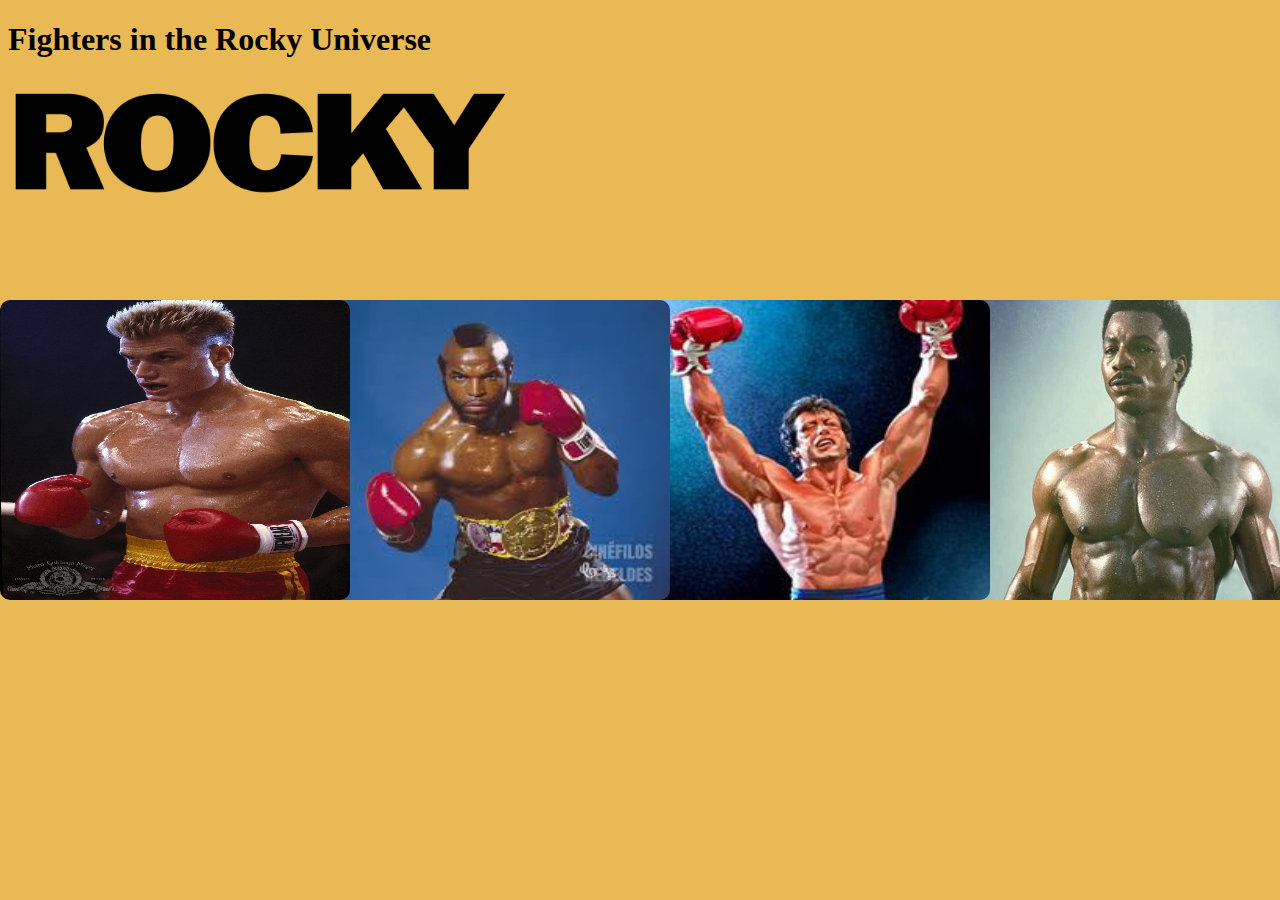
<file: index.html>
<!DOCTYPE html>
<html lang="en">
  <head>
    <meta name="viewport" content="width=device-width, initial-scale=1.0">
    <meta charset="UTF-8" />
    <title>Rocky Fighters</title>
    <link href="index.css" rel="stylesheet" />
  </head>
  <body>
    <h1>Fighters in the Rocky Universe</h1>
    <a href="https://example.com">
      <img src="Rocky_Logo.svg.png" alt="Rocky Logo" width="500px" />
    </a>

    <article class="Apollo">
      <a href="Creed-Webpage.html">
        <img src="Apollo.png" alt="Apollo Creed" height="300" width="350" />
      </a>
    </article>

    <article class="Balboa">
      <a href="Balboa-Webpage.html">
        <img
          src="Balboa-back-image.jpg"
          alt="Balboa"
          height="300"
          width="350"
        />
      </a>
    </article>

    <article class="clubber">
      <a href="clubber.html">
        <img
          src="Clubber-Lang.jpeg"
          alt="Clubber Lang"
          height="300"
          width="350"/>
        
      </a>
    </article>

    <article class="ivan">
      <a href="ivan.html">
        <img src="drago-3.jpg" alt="Ivan Drago" height="300" width="350" />
      </a>
    </article>
  </body>
</html>
</file>
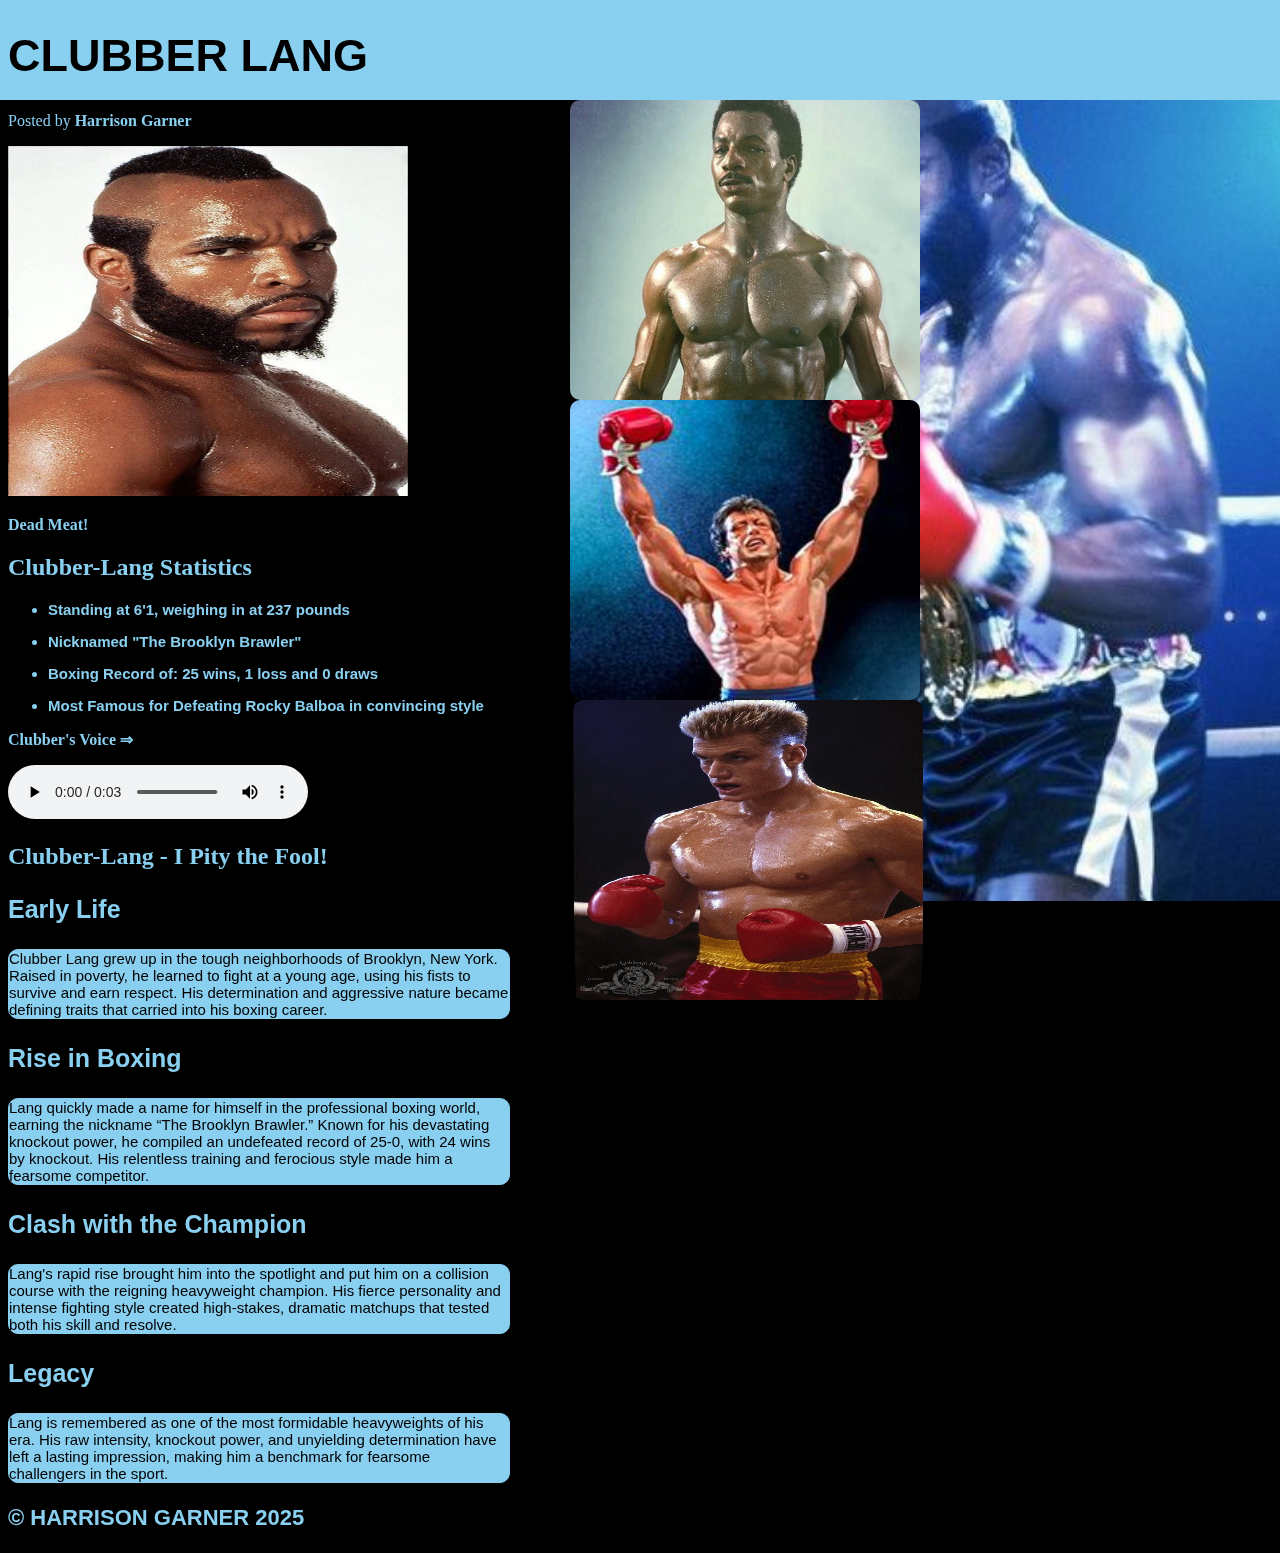
<file: clubber.html>
<!DOCTYPE html>
<html lang="En">
  <head>
    <link href="clubber.css" rel="stylesheet" />
    <meta charset="UTF-8" />
    <title>Clubber-Lang</title>
  </head>
  <body>
    <div class="black-section"></div>
    <div class="gold-section"></div>
    <div class="BG-Flipped"></div>
    <header>
      <h1>
        <a href="index.html">Clubber Lang</a>
      </h1>
      <p>Posted by <strong> Harrison Garner</strong></p>
    </header>
    <article>
      <img
        src="Small-Clubber-Image.webp"
        alt="Clubber"
        height="350"
        width="400"
      />
      <p>
        <strong>Dead Meat!</strong>
      </p>
    </article>
    <article class="Apollo">
      <a href="Creed-Webpage.html"
        ><img src="Apollo.png" alt="Apollo Creed" height="300" width="350"
      /></a>
    </article>
    <article class="Balboa">
      <a href="Balboa-Webpage.html"
        ><img
          src="Balboa-back-image.jpg"
          alt="Apollo Creed"
          height="300"
          width="350"
      /></a>
      <article class="ivan">
        <a href="ivan.html"
          ><img src="drago-3.jpg" alt="Ivan Drago" height="300" width="350"
        /></a>
      </article>
    </article>
    <article>
      <h2><strong>Clubber-Lang Statistics</strong></h2>
      <ul>
        <li><strong> Standing at 6'1, weighing in at 237 pounds</strong></li>
        <p></p>
        <li><strong>Nicknamed "The Brooklyn Brawler"</strong></li>
        <li>
          <p></p>
          <strong>Boxing Record of: 25 wins, 1 loss and 0 draws</strong>
        </li>
        <p></p>
        <li>
          <strong>
            Most Famous for Defeating Rocky Balboa in convincing style
          </strong>
        </li>
      </ul>
      <p><strong>Clubber's Voice &rArr;</strong></p>
      <audio
        controls
        src="no-i-dont-hate-barbour-but-i-played-the-fool-101soundboards.mp3"
      ></audio>
    </article>
    <article class="Bio">
      <h2>Clubber-Lang - I Pity the Fool!</h2>
      <h3>Early Life</h3>
      <p>
        Clubber Lang grew up in the tough neighborhoods of Brooklyn, New York.
        Raised in poverty, he learned to fight at a young age, using his fists
        to survive and earn respect. His determination and aggressive nature
        became defining traits that carried into his boxing career.
      </p>
      <h3>Rise in Boxing</h3>
      <p>
        Lang quickly made a name for himself in the professional boxing world,
        earning the nickname “The Brooklyn Brawler.” Known for his devastating
        knockout power, he compiled an undefeated record of 25-0, with 24 wins
        by knockout. His relentless training and ferocious style made him a
        fearsome competitor.
      </p>
      <h3>Clash with the Champion</h3>
      <p>
        Lang's rapid rise brought him into the spotlight and put him on a
        collision course with the reigning heavyweight champion. His fierce
        personality and intense fighting style created high-stakes, dramatic
        matchups that tested both his skill and resolve.
      </p>

      <h3>Legacy</h3>
      <p>
        Lang is remembered as one of the most formidable heavyweights of his
        era. His raw intensity, knockout power, and unyielding determination
        have left a lasting impression, making him a benchmark for fearsome
        challengers in the sport.
      </p>
    </article>
    <footer>
      <p><strong>&copy; Harrison Garner 2025</strong></p>
    </footer>
  </body>
</html>
</file>
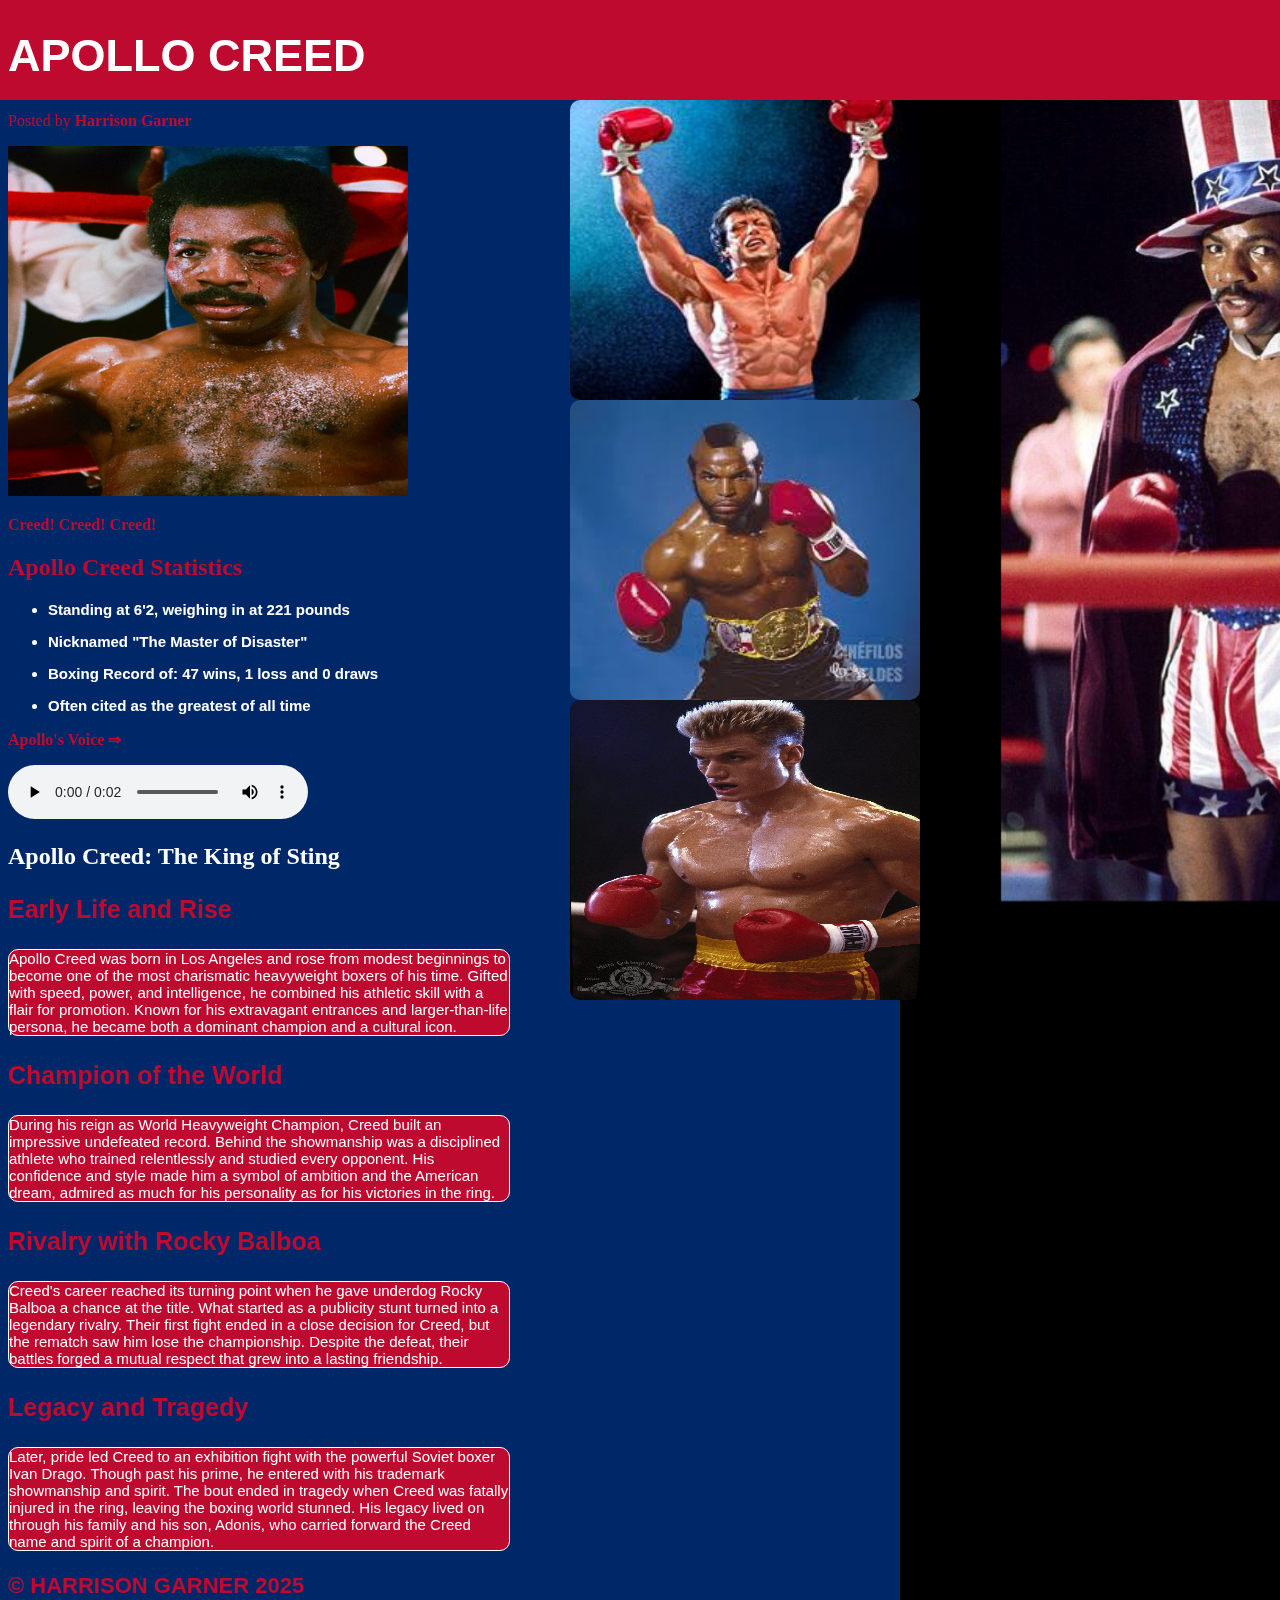
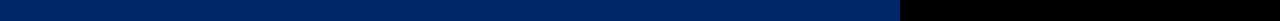
<file: Creed-Webpage.html>
<!DOCTYPE html>
<html lang="En">
  <head>
    <meta name="viewport" content="width=device-width, initial-scale=1.0">
    <link href="Creed-Webpage.css" rel="stylesheet" />
    <meta charset="UTF-8" />
    <title>Apollo Creed</title>
  </head>
  <body>
    <div class="black-section"></div>
    <div class="gold-section"></div>
    <div class="BG-Flipped"></div>
    <header>
      <h1>
        <a href="index.html">Apollo Creed</a>
      </h1>

      <p>Posted by <strong> Harrison Garner</strong></p>
    </header>
    <article>
      <img src="creed-2.jpg" alt="Apollo Creed" height="350" width="400" />
      <p>
        <strong>Creed! Creed! Creed!</strong>
      </p>
    </article>
    <article class="Balboa">
      <a href="Balboa-Webpage.html"
        ><img
          src="Balboa-back-image.jpg"
          alt="Apollo Creed"
          height="300"
          width="350"
      /></a>
    </article>
    <article class="clubber">
      <a href="clubber.html"
        ><img
          src="Clubber-Lang.jpeg"
          alt="Clubber Lang"
          height="300"
          width="350"
      /></a>
    </article>

    <article class="ivan">
      <a href="ivan.html"
        ><img src="drago-3.jpg" alt="Ivan Drago" height="300" width="350"
      /></a>
    </article>

    <article>
      <h2><strong>Apollo Creed Statistics</strong></h2>
      <ul>
        <li><strong> Standing at 6'2, weighing in at 221 pounds</strong></li>
        <p></p>
        <li><strong>Nicknamed "The Master of Disaster"</strong></li>
        <li>
          <p></p>
          <strong>Boxing Record of: 47 wins, 1 loss and 0 draws</strong>
        </li>
        <p></p>
        <li>
          <strong> Often cited as the greatest of all time </strong>
        </li>
      </ul>
      <p><strong>Apollo's Voice &rArr;</strong></p>
      <audio
        controls
        src="Voicy_You-don't-stop-this-fight,-no-matter-what..mp3"
      ></audio>
    </article>
    <article class="Bio">
      <h2>Apollo Creed: The King of Sting</h2>
      <h3>Early Life and Rise</h3>
      <p>
        Apollo Creed was born in Los Angeles and rose from modest beginnings to
        become one of the most charismatic heavyweight boxers of his time.
        Gifted with speed, power, and intelligence, he combined his athletic
        skill with a flair for promotion. Known for his extravagant entrances
        and larger-than-life persona, he became both a dominant champion and a
        cultural icon.
      </p>
      <h3>Champion of the World</h3>
      <p>
        During his reign as World Heavyweight Champion, Creed built an
        impressive undefeated record. Behind the showmanship was a disciplined
        athlete who trained relentlessly and studied every opponent. His
        confidence and style made him a symbol of ambition and the American
        dream, admired as much for his personality as for his victories in the
        ring.
      </p>
      <h3>Rivalry with Rocky Balboa</h3>
      <p>
        Creed's career reached its turning point when he gave underdog Rocky
        Balboa a chance at the title. What started as a publicity stunt turned
        into a legendary rivalry. Their first fight ended in a close decision
        for Creed, but the rematch saw him lose the championship. Despite the
        defeat, their battles forged a mutual respect that grew into a lasting
        friendship.
      </p>

      <h3>Legacy and Tragedy</h3>
      <p>
        Later, pride led Creed to an exhibition fight with the powerful Soviet
        boxer Ivan Drago. Though past his prime, he entered with his trademark
        showmanship and spirit. The bout ended in tragedy when Creed was fatally
        injured in the ring, leaving the boxing world stunned. His legacy lived
        on through his family and his son, Adonis, who carried forward the Creed
        name and spirit of a champion.
      </p>
    </article>
    <footer>
      <p><strong>&copy; Harrison Garner 2025</strong></p>
    </footer>
  </body>
</html>
</file>
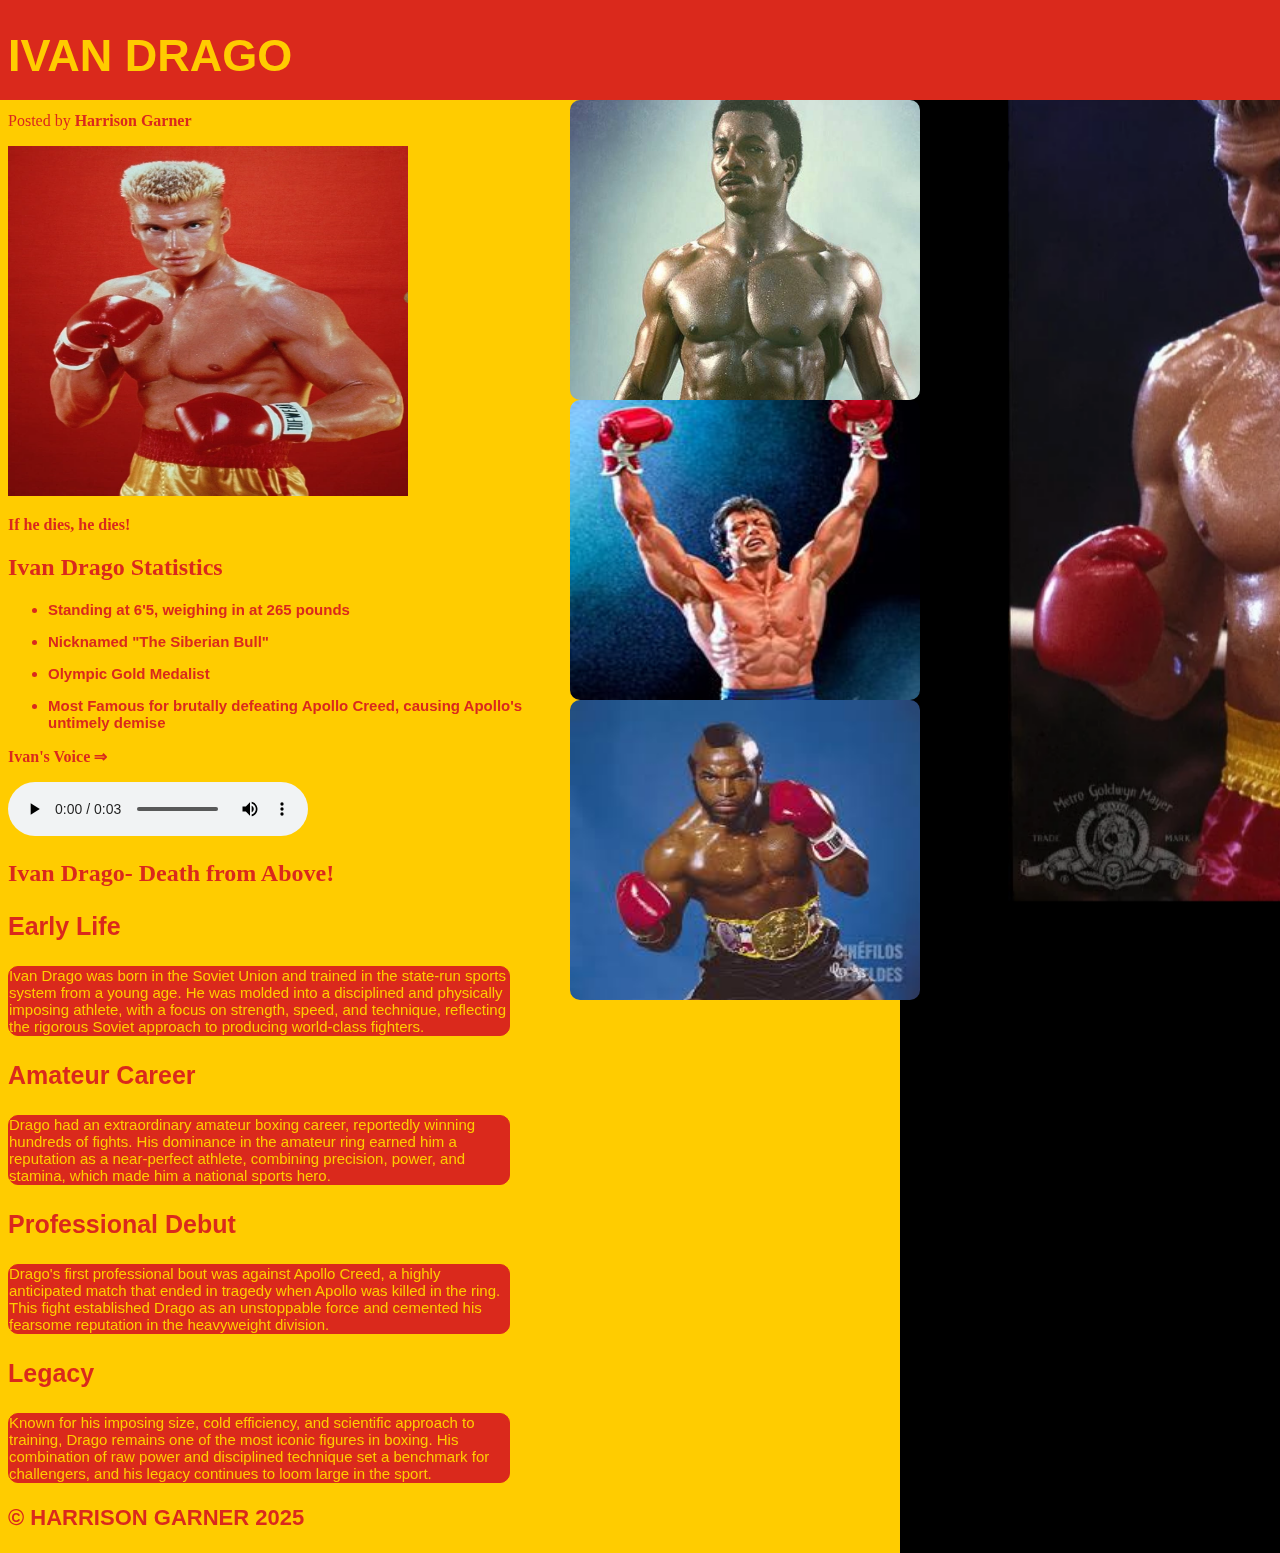
<file: ivan.html>
<!DOCTYPE html>
<html lang="En">
  <head>
    <meta name="viewport" content="width=device-width, initial-scale=1.0">
    <link href="ivan.css" rel="stylesheet" />
    <meta charset="UTF-8" />
    <title>Clubber-Lang</title>
  </head>
  <body>
    <div class="black-section"></div>
    <div class="gold-section"></div>
    <div class="BG-Flipped"></div>
    <header>
      <h1>
        <a href="index.html">Ivan Drago</a>
      </h1>

      <p>Posted by <strong> Harrison Garner</strong></p>
    </header>
    <article>
      <img src="Capture-0.PNG.img" alt="Ivan" height="350" width="400" />
      <p>
        <strong>If he dies, he dies!</strong>
      </p>
    </article>
    <article class="Apollo">
      <a href="Creed-Webpage.html"
        ><img src="Apollo.png" alt="Apollo Creed" height="300" width="350"
      /></a>
    </article>
    <article class="Balboa">
      <a href="Balboa-Webpage.html"
        ><img
          src="Balboa-back-image.jpg"
          alt="Apollo Creed"
          height="300"
          width="350"
      /></a>
    </article>
    <article class="clubber">
      <a href="clubber.html"
        ><img
          src="Clubber-Lang.jpeg"
          alt="Clubber Lang"
          height="300"
          width="350"
      /></a>
    </article>
    <article>
      <h2><strong>Ivan Drago Statistics</strong></h2>
      <ul>
        <li><strong> Standing at 6'5, weighing in at 265 pounds</strong></li>
        <p></p>
        <li><strong>Nicknamed "The Siberian Bull"</strong></li>
        <li>
          <p></p>
          <strong>Olympic Gold Medalist</strong>
        </li>
        <p></p>
        <li>
          <strong>
            Most Famous for brutally defeating Apollo Creed, causing Apollo's
            untimely demise
          </strong>
        </li>
      </ul>
      <p><strong>Ivan's Voice &rArr;</strong></p>
      <audio controls src="i-must-break-you-101soundboards.mp3"></audio>
    </article>
    <article class="Bio">
      <h2>Ivan Drago- Death from Above!</h2>
      <h3>Early Life</h3>
      <p>
        Ivan Drago was born in the Soviet Union and trained in the state-run
        sports system from a young age. He was molded into a disciplined and
        physically imposing athlete, with a focus on strength, speed, and
        technique, reflecting the rigorous Soviet approach to producing
        world-class fighters.
      </p>
      <h3>Amateur Career</h3>
      <p>
        Drago had an extraordinary amateur boxing career, reportedly winning
        hundreds of fights. His dominance in the amateur ring earned him a
        reputation as a near-perfect athlete, combining precision, power, and
        stamina, which made him a national sports hero.
      </p>
      <h3>Professional Debut</h3>
      <p>
        Drago's first professional bout was against Apollo Creed, a highly
        anticipated match that ended in tragedy when Apollo was killed in the
        ring. This fight established Drago as an unstoppable force and cemented
        his fearsome reputation in the heavyweight division.
      </p>
      <h3>Legacy</h3>
      <p>
        Known for his imposing size, cold efficiency, and scientific approach to
        training, Drago remains one of the most iconic figures in boxing. His
        combination of raw power and disciplined technique set a benchmark for
        challengers, and his legacy continues to loom large in the sport.
      </p>
    </article>
    <footer>
      <p><strong>&copy; Harrison Garner 2025</strong></p>
    </footer>
  </body>
</html>
</file>
<file: index.css>
article.Apollo {
  position: absolute; /* allows top/left to work */
  top: 300px; /* vertical position */
  left: 75%; /* horizontal starting point */
  z-index: 1; /* ensures it’s above backgrounds */
}

article.Apollo img {
  border-radius: 10px;
  cursor: pointer;
  transition: transform 0.3s ease;
}

article.Apollo img:hover {
  transform: translateY(-10px); /* moves up 10px */
}

article.Balboa {
  position: absolute; /* allows top/left to work */
  top: 300px; /* vertical position */
  left: 50%; /* horizontal starting point */
  z-index: 1; /* ensures it’s above backgrounds */
}

article.Balboa img {
  border-radius: 10px;
  cursor: pointer;
  transition: transform 0.3s ease;
}

article.Balboa img:hover {
  transform: translateY(-10px); /* moves up 10px */
}

article.clubber {
  position: absolute; /* allows top/left to work */
  top: 300px; /* vertical position */
  left: 25%; /* horizontal starting point */
  z-index: 1; /* ensures it’s above backgrounds */
}

article.clubber img {
  border-radius: 10px;
  cursor: pointer;
  transition: transform 0.3s ease;
}

article.clubber img:hover {
  transform: translateY(-10px); /* moves up 10px */
}

ul {
  font-family: sans-serif;
  font-size: 15px;
  text-align: left;
  text-wrap: wrap;
  width: 500px;
}

article.ivan {
  position: absolute; /* allows top/left to work */
  top: 300px; /* vertical position */
  left: 0%; /* horizontal starting point */
  z-index: 1; /* ensures it’s above backgrounds */
}

article.ivan img {
  border-radius: 10px;
  cursor: pointer;
  transition: transform 0.3s ease;
}

article.ivan img:hover {
  transform: translateY(-10px); /* moves up 10px */
}

footer {
  text-transform: uppercase;
  font-family: sans-serif;
  font-size: 22px;
  text-align: left;
}

body {
  background-color: rgb(233, 185, 85);
}
</file>
<file: clubber.css>
body {
  background-color: black;
  color: rgb(137, 207, 240);
}

article.Bio p {
  font-family: sans-serif;
  font-size: 15px;
  text-align: left;
  text-wrap: wrap;
  width: 500px;
  border: 1px solid rgb(137, 207, 240);
  background-color: rgb(137, 207, 240);
  color: black;
  border-radius: 10px;
}

article.Bio h3 {
  font-family: sans-serif;
  font-size: 25px;
  text-align: left;
  color: rgb(137, 207, 240);
  z-index: 2;
}

h1 {
  text-transform: uppercase;
  font-family: sans-serif;
  font-size: 45px;
  text-align: left;
  color: black;
}
.BG-Flipped {
  background-image: url("Big-Clubber-image.jpg");
  background-size: auto 100vh;
  background-repeat: no-repeat;
  background-position: 1px 1px;
  position: fixed;
  top: 0;
  left: 300;
  width: 100vw;
  height: 150vh;
  transform: scaleX(-1);
  z-index: -2;
}

.black-section {
  position: fixed; /* allows precise placement */
  top: -10px; /* distance from top of viewport */
  left: 900px; /* distance from left of viewport */
  width: 4300px; /* width of the black section */
  height: 880000px; /* height of the black section */
  background-color: black; /* the color */
  z-index: -2; /* behind images with higher z-index */
}

.gold-section {
  position: absolute;
  top: 0; /* stick it to the very top */
  left: 0; /* start from the left edge */
  width: 100%; /* span full width */
  height: 100px; /* adjust this to cover behind the header */
  background-color: rgb(137, 207, 240);
  z-index: -1; /* below text/images but above black background */
}

article.Apollo {
  position: absolute; /* allows top/left to work */
  top: 100px; /* vertical position */
  left: 44.5%; /* horizontal starting point */
  z-index: 1; /* ensures it’s above backgrounds */
}

article.Apollo img {
  border-radius: 10px;
  cursor: pointer;
  transition: transform 0.3s ease;
}

article.Apollo img:hover {
  transform: translateY(-10px); /* moves up 10px */
}

article.Balboa {
  position: absolute; /* allows top/left to work */
  top: 400px; /* vertical position */
  left: 44.5%; /* horizontal starting point */
  z-index: 1; /* ensures it’s above backgrounds */
}

article.Balboa img {
  border-radius: 10px;
  cursor: pointer;
  transition: transform 0.3s ease;
}

article.Balboa img:hover {
  transform: translateY(-10px); /* moves up 10px */
}

article.ivan {
  position: absolute; /* allows top/left to work */
  top: 300px; /* vertical position */
  left: 1%; /* horizontal starting point */
  z-index: 1; /* ensures it’s above backgrounds */
}

article.ivan img {
  border-radius: 10px;
  cursor: pointer;
  transition: transform 0.3s ease;
}

article.ivan img:hover {
  transform: translateY(-10px); /* moves up 10px */
}

ul {
  font-family: sans-serif;
  font-size: 15px;
  text-align: left;
  text-wrap: wrap;
  width: 500px;
}

footer {
  text-transform: uppercase;
  font-family: sans-serif;
  font-size: 22px;
  text-align: left;
}

header h1 a {
  color: inherit; /* Makes link match surrounding text */
  text-decoration: none;
}
</file>
<file: Creed-Webpage.css>
body {
  background-color: rgb(0, 40, 104);
  color: rgb(191, 10, 48);
}

article.Bio p {
  font-family: sans-serif;
  font-size: 15px;
  text-align: left;
  text-wrap: wrap;
  width: 500px;
  border: 1px solid white;
  background-color: rgb(191, 10, 48);
  color: white;
  border-radius: 10px;
}

article.Bio h3 {
  font-family: sans-serif;
  font-size: 25px;
  text-align: left;
  color: rgb(191, 10, 48);
  z-index: 2;
}

h1 {
  text-transform: uppercase;
  font-family: sans-serif;
  font-size: 45px;
  text-align: left;
  color: white;
}
.BG-Flipped {
  background-image: url("Creeda79acbae9d031f4e381ed33931886710.jpg");
  background-size: auto 100vh;
  background-repeat: no-repeat;
  background-position: 1px 1px;
  position: fixed;
  top: 0;
  left: 1000px;
  width: 100vw;
  height: 150vh;
  z-index: -2;
}

.black-section {
  position: fixed; /* allows precise placement */
  top: -10px; /* distance from top of viewport */
  left: 900px; /* distance from left of viewport */
  width: 4300px; /* width of the black section */
  height: 880000px; /* height of the black section */
  background-color: black; /* the color */
  z-index: -2; /* behind images with higher z-index */
}

.gold-section {
  position: absolute;
  top: 0; /* stick it to the very top */
  left: 0; /* start from the left edge */
  width: 100%; /* span full width */
  height: 100px; /* adjust this to cover behind the header */
  background-color: rgb(191, 10, 48);
  z-index: -1; /* below text/images but above white background */
}

article.Balboa {
  position: absolute; /* allows top/left to work */
  top: 100px; /* vertical position */
  left: 44.5%; /* horizontal starting point */
  z-index: 1; /* ensures it’s above backgrounds */
}

article.Balboa img {
  border-radius: 10px;
  cursor: pointer;
  transition: transform 0.3s ease;
}

article.Balboa img:hover {
  transform: translateY(-10px); /* moves up 10px */
}

article.clubber {
  position: absolute; /* allows top/left to work */
  top: 400px; /* vertical position */
  left: 44.5%; /* horizontal starting point */
  z-index: 1; /* ensures it’s above backgrounds */
}

article.clubber img {
  border-radius: 10px;
  cursor: pointer;
  transition: transform 0.3s ease;
}

article.clubber img:hover {
  transform: translateY(-10px); /* moves up 10px */
}

article.ivan {
  position: absolute; /* allows top/left to work */
  top: 700px; /* vertical position */
  left: 44.5%; /* horizontal starting point */
  z-index: 1; /* ensures it’s above backgrounds */
}

article.ivan img {
  border-radius: 10px;
  cursor: pointer;
  transition: transform 0.3s ease;
}

article.ivan img:hover {
  transform: translateY(-10px); /* moves up 10px */
}

ul {
  font-family: sans-serif;
  font-size: 15px;
  text-align: left;
  text-wrap: wrap;
  width: 500px;
  color: white;
}

footer {
  text-transform: uppercase;
  font-family: sans-serif;
  font-size: 22px;
  text-align: left;
}

article.Bio h2 {
  color: white;
}

header h1 a {
  color: inherit; /* Makes link match surrounding text */
  text-decoration: none;
}
</file>
<file: ivan.css>
body {
  background-color: rgb(255, 204, 0);
  color: rgb(218, 41, 28);
}

article.Bio p {
  font-family: sans-serif;
  font-size: 15px;
  text-align: left;
  text-wrap: wrap;
  width: 500px;
  border: 1px solid rgb(218, 41, 28);
  background-color: rgb(218, 41, 28);
  color: rgb(255, 204, 0);
  border-radius: 10px;
}

article.Bio h3 {
  font-family: sans-serif;
  font-size: 25px;
  text-align: left;
  color: rgb(218, 41, 28);
  z-index: 2;
}

h1 {
  text-transform: uppercase;
  font-family: sans-serif;
  font-size: 45px;
  text-align: left;
  color: rgb(255, 204, 0);
}
.BG-Flipped {
  background-image: url("big-drago.webp");
  background-size: auto 100vh;
  background-repeat: no-repeat;
  background-position: 1000px 1px;
  position: fixed;
  top: 0;
  left: 4000;
  width: 100vw;
  height: 150vh;
  z-index: -2;
}

.black-section {
  position: fixed; /* allows precise placement */
  top: -10px; /* distance from top of viewport */
  left: 900px; /* distance from left of viewport */
  width: 4300px; /* width of the black section */
  height: 880000px; /* height of the black section */
  background-color: black; /* the color */
  z-index: -2; /* behind images with higher z-index */
}

.gold-section {
  position: absolute;
  top: 0; /* stick it to the very top */
  left: 0; /* start from the left edge */
  width: 100%; /* span full width */
  height: 100px; /* adjust this to cover behind the header */
  background-color: rgb(218, 41, 28);
  z-index: -1; /* below text/images but above black background */
}

article.Apollo {
  position: absolute; /* allows top/left to work */
  top: 100px; /* vertical position */
  left: 44.5%; /* horizontal starting point */
  z-index: 1; /* ensures it’s above backgrounds */
}

article.Apollo img {
  border-radius: 10px;
  cursor: pointer;
  transition: transform 0.3s ease;
}

article.Apollo img:hover {
  transform: translateY(-10px); /* moves up 10px */
}

article.Balboa {
  position: absolute; /* allows top/left to work */
  top: 400px; /* vertical position */
  left: 44.5%; /* horizontal starting point */
  z-index: 1; /* ensures it’s above backgrounds */
}

article.Balboa img {
  border-radius: 10px;
  cursor: pointer;
  transition: transform 0.3s ease;
}

article.Balboa img:hover {
  transform: translateY(-10px); /* moves up 10px */
}

article.clubber {
  position: absolute; /* allows top/left to work */
  top: 700px; /* vertical position */
  left: 44.5%; /* horizontal starting point */
  z-index: 1; /* ensures it’s above backgrounds */
}

article.clubber img {
  border-radius: 10px;
  cursor: pointer;
  transition: transform 0.3s ease;
}

article.clubber img:hover {
  transform: translateY(-10px); /* moves up 10px */
}

ul {
  font-family: sans-serif;
  font-size: 15px;
  text-align: left;
  text-wrap: wrap;
  width: 500px;
}

footer {
  text-transform: uppercase;
  font-family: sans-serif;
  font-size: 22px;
  text-align: left;
}

header h1 a {
  color: inherit; /* Makes link match surrounding text */
  text-decoration: none;
}
</file>
